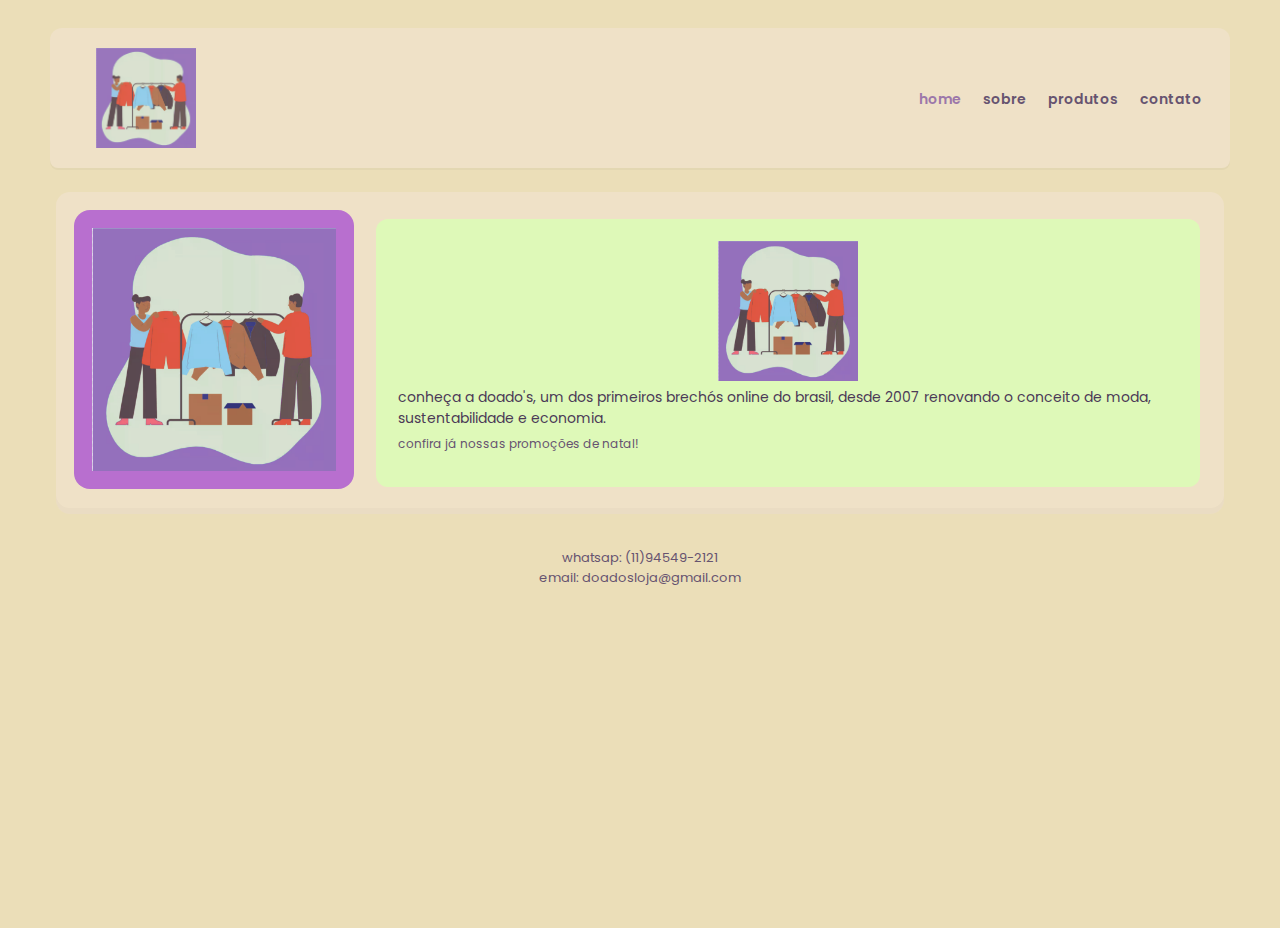
<file: index.html>
<!DOCTYPE html>
<html lang="pt-BR">

<head>
  <meta charset="utf-8" />
  <meta name="viewport" content="width=device-width,initial-scale=1" />
  <title>Doado's — Home</title>
  <link href="https://fonts.googleapis.com/css2?family=Poppins:wght@300;400;600;700&display=swap" rel="stylesheet">
  <link rel="stylesheet" href="style.css">
</head>

<body>
  <div class="page-wrap">
    <header class="site-header">
      <div class="header-top">
        <div class="logo">
          <img src="imagens/logo.png" alt="logo" class="logo-line">
        </div>
        <nav class="main-nav">
          <a href="index.html" class="active">home</a>
          <a href="">sobre</a>
          <a href="produtos.html">produtos</a>
          <a href="contato.html">contato</a>
        </nav>
    </header>

    <main class="site-main">
      <section class="card home-card">
        <div class="left-illustration">
          <img src="imagens/container_home.png" alt="ilustração" />
        </div>
        <div class="right-panel">
          <img src="imagens/logo.png" class="logo-small" alt="Doado's">

          <div>
            <p class="lead">
              conheça a doado's, um dos primeiros brechós online do brasil, desde 2007 renovando o conceito de moda,
              sustentabilidade e economia.
            </p>
            <p class="note">confira já nossas promoções de natal!</p>
          </div>
      </section>

      <footer class="site-footer">
        <div>whatsap: (11)94549-2121</div>
        <div>email: doadosloja@gmail.com</div>
      </footer>
    </main>
  </div>
</body>

</html>
</file>
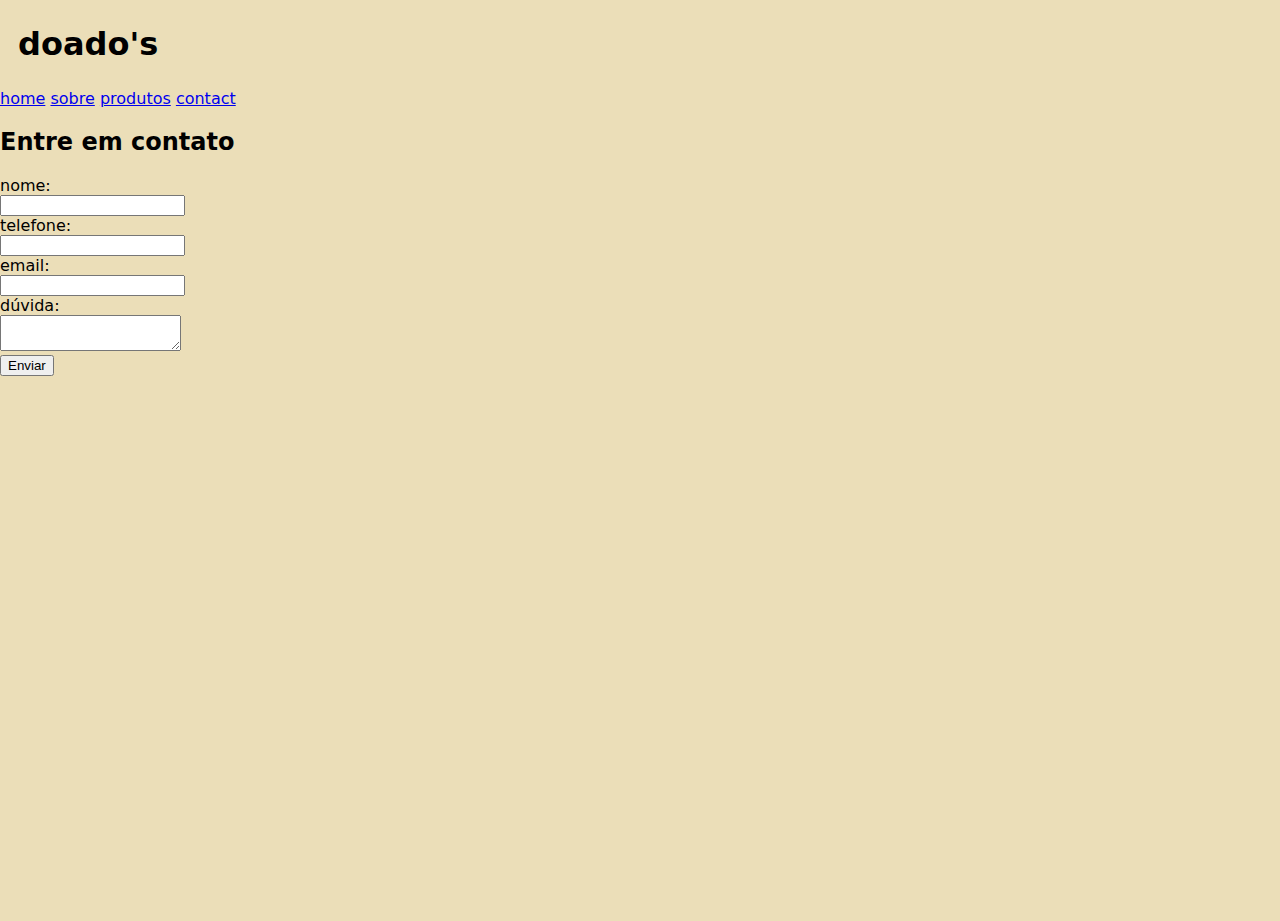
<file: contactForm.html>
<!DOCTYPE html>
<html lang="pt-br">
<head>
    <meta charset="UTF-8">
    <meta name="viewport" content="width=device-width, initial-scale=1.0">
    <title>doado's - Brechó Online</title>
    <link rel="stylesheet" href="style.css">
</head>
<body>

    <section>

        <header class="cabeçalho">
            <h1 class="logo">doado's</h1>
            <nav class="menu">
                <a href="index.html">home</a>
                <a href="sobre.html">sobre</a>
                <a href="#">produtos</a>
                <a href="contactForm.html">contact</a>
            </nav>
        </header>

        
        <h2>Entre em contato</h2>
            
            <form id="contactForm" class="contact-form-design">
                
                <label for="nome">nome:</label>
                <div class="fundo-caixa">
                    <input type="text" id="nome" name="nome" required>
                </div>
                
                <label for="telefone">telefone:</label>
                <div class="fundo-caixa">
                    <input type="tel" id="telefone" name="telefone" required>
                </div>
                
                <label for="email">email:</label>
                <div class="fundo-caixa">
                    <input type="email" id="email" name="email" required>
                </div>
                
                <label for="duvida">dúvida:</label>
                <div class="fundo-caixa">
                    <textarea id="duvida" name="duvida" rows="2" required></textarea> 
                </div>
                
                <button type="submit">Enviar</button>
            </form>
    </section>



    <script src="script.js"></script> 
</body>
</html>
</file>
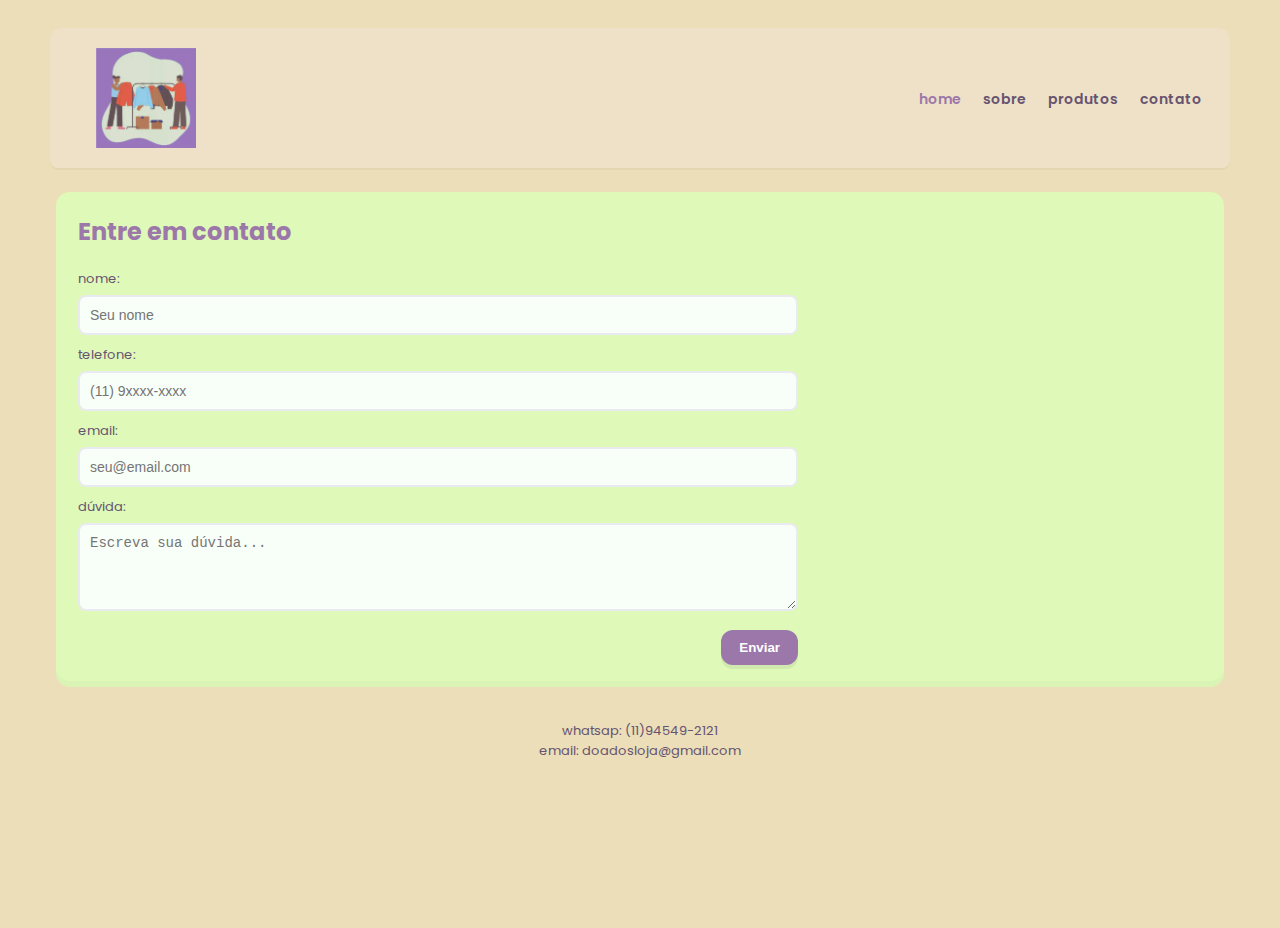
<file: contato.html>
<!DOCTYPE html>
<html lang="pt-BR">

<head>
    <meta charset="utf-8" />
    <meta name="viewport" content="width=device-width,initial-scale=1" />
    <title>Doado's — Contato</title>
    <link href="https://fonts.googleapis.com/css2?family=Poppins:wght@300;400;600;700&display=swap" rel="stylesheet">
    <link rel="stylesheet" href="style.css">
    <script src="script.js" defer></script>
</head>

<body>
    <div class="page-wrap">
        <header class="site-header">
            <div class="header-top">
                <div class="logo">
                    <img src="imagens/logo.png" alt="logo" class="logo-line">
                </div>
                <nav class="main-nav">
                    <a href="index.html" class="active">home</a>
                    <a href="">sobre</a>
                    <a href="produtos.html">produtos</a>
                    <a href="contato.html">contato</a>
                </nav>
        </header>


        <main class="site-main">
            <section class="card contact-card">
                <h2>Entre em contato</h2>

                <form id="contact-form" class="contact-form">
                    <label>nome:</label>
                    <input type="text" name="nome" required placeholder="Seu nome">

                    <label>telefone:</label>
                    <input type="tel" name="telefone" placeholder="(11) 9xxxx-xxxx">

                    <label>email:</label>
                    <input type="email" name="email" required placeholder="seu@email.com">

                    <label>dúvida:</label>
                    <textarea name="duvida" rows="4" placeholder="Escreva sua dúvida..."></textarea>

                    <div class="btn-row">
                        <button type="submit" class="btn-primary">Enviar</button>
                    </div>
                </form>
            </section>

            <footer class="site-footer">
                <div>whatsap: (11)94549-2121</div>
                <div>email: doadosloja@gmail.com</div>
            </footer>
        </main>
    </div>
</body>

</html>
</file>
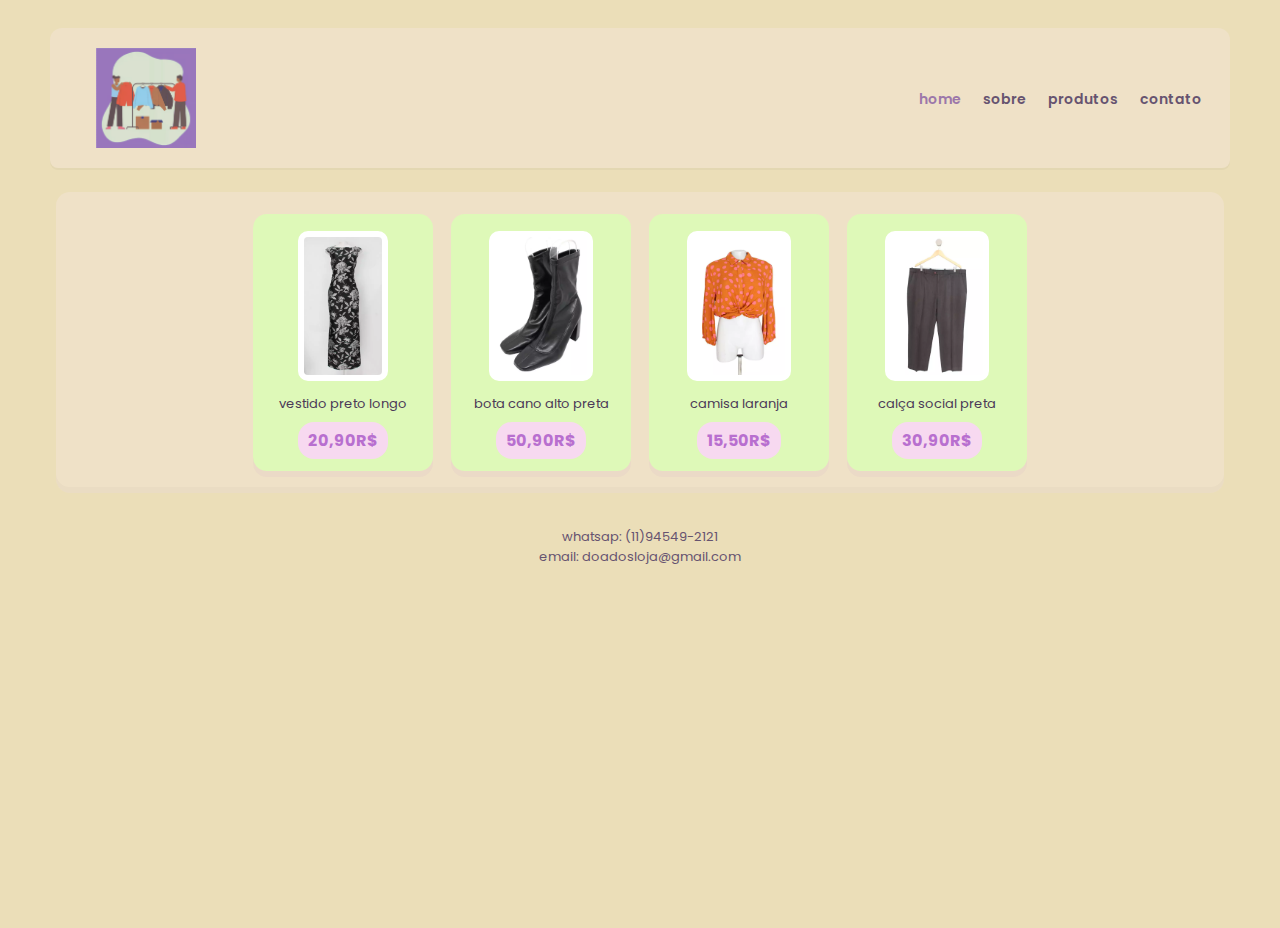
<file: produtos.html>
<!DOCTYPE html>
<html lang="pt-BR">

<head>
    <meta charset="utf-8" />
    <meta name="viewport" content="width=device-width,initial-scale=1" />
    <title>Doado's — Produtos</title>
    <link href="https://fonts.googleapis.com/css2?family=Poppins:wght@300;400;600;700&display=swap" rel="stylesheet">
    <link rel="stylesheet" href="style.css">
</head>

<body>
    <div class="page-wrap">
        <header class="site-header">
            <div class="header-top">
                <div class="logo">
                    <img src="imagens/logo.png" alt="logo" class="logo-line">
                </div>
                <nav class="main-nav">
                    <a href="index.html" class="active">home</a>
                    <a href="">sobre</a>
                    <a href="produtos.html">produtos</a>
                    <a href="contato.html">contato</a>
                </nav>
        </header>


        <main class="site-main">
            <section class="card products-card">
                <div class="products-grid">
                    <article class="product">
                        <div class="product-img"><img src="imagens/vestido_preto.png" alt="vestido"></div>
                        <div class="product-label">vestido preto longo</div>
                        <div class="price">20,90R$</div>
                    </article>

                    <article class="product">
                        <div class="product-img"><img src="imagens/bota_preta.png" alt="bota"></div>
                        <div class="product-label">bota cano alto preta</div>
                        <div class="price">50,90R$</div>
                    </article>

                    <article class="product">
                        <div class="product-img"><img src="imagens/camisa_laranja.png" alt="camisa"></div>
                        <div class="product-label">camisa laranja</div>
                        <div class="price">15,50R$</div>
                    </article>

                    <article class="product">
                        <div class="product-img"><img src="imagens/calça_preta.png" alt="calça"></div>
                        <div class="product-label">calça social preta</div>
                        <div class="price">30,90R$</div>
                    </article>
                </div>
            </section>

            <footer class="site-footer">
                <div>whatsap: (11)94549-2121</div>
                <div>email: doadosloja@gmail.com</div>
            </footer>
        </main>
    </div>
</body>

</html>
</file>
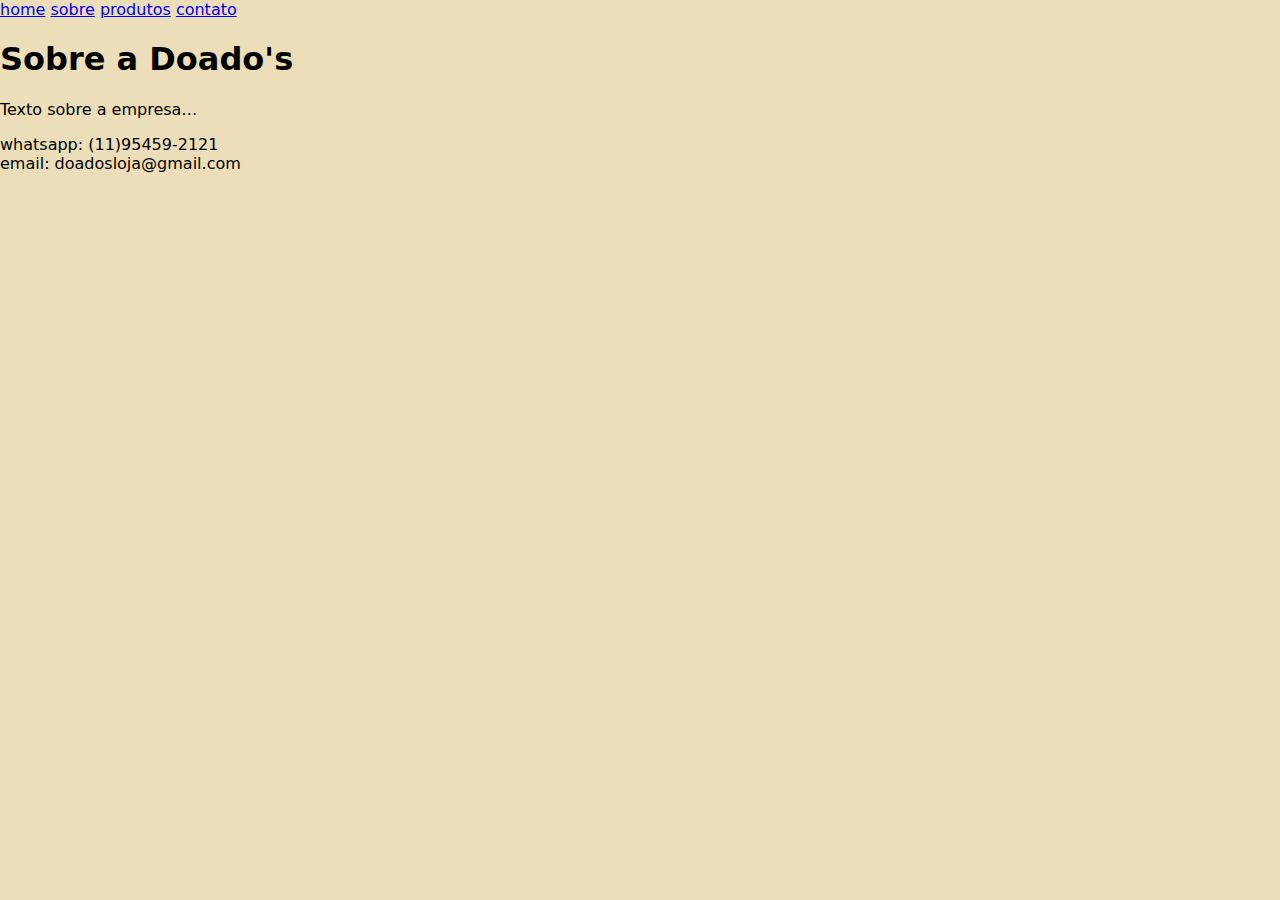
<file: sobre.html>
<!DOCTYPE html>
<html lang="pt-BR">
<head>
    <meta charset="UTF-8">
    <title>Doado's - Sobre</title>
    <link rel="stylesheet" href="style.css">
</head>
<body>

<header>
    <nav>
        <a href="index.html">home</a>
        <a href="sobre.html">sobre</a>
        <a href="produtos.html">produtos</a>
        <a href="contato.html">contato</a>
    </nav>
</header>

<section class="container">
    <h1>Sobre a Doado's</h1>
    <p>Texto sobre a empresa…</p>
</section>

<footer>
    whatsapp: (11)95459-2121<br>
    email: doadosloja@gmail.com
</footer>

</body>
</html>
</file>
<file: style.css>
/* Estilo baseado na imagem do Figma:
   palette principal: bege areia, lilás/roxo, verde claro, rosa suave.
   Uso de Poppins para similaridade com o layout. */

:root {
    --bg: #EBDEB8;
    --panel: #efe1c7;
    /* bege claro do header/rodapé */
    --accent: #9C77AA;
    /* roxo principal */
    --accent-2: #b86fcf;
    /* lilás mais claro */
    --mint: #DEF9B8;
    /* verde claro das caixas internas */
    --soft-pink: #f7d9f0;
    /* rosa suave usado em etiquetas */
    --text: #4b3a57;
    --muted: #665370;
    --card-radius: 18px;
}

* {
    box-sizing: border-box
}

html,
body {
    height: 100%;
    margin: 0;
    background: var(--bg);
    font-family: 'Poppins', system-ui, -apple-system, Segoe UI, Roboto, Helvetica, Arial;
}

.page-wrap {
    max-width: 1180px;
    margin: 28px auto;
    display: block
}

/* Header */
.site-header {
    background: var(--panel);
    padding: 10px;
    border-radius: 12px 12px 8px 8px;
    margin-bottom: 18px;
    box-shadow: 0 2px 0 rgba(0, 0, 0, 0.03)
}

.header-top {
    display: flex;
    justify-content: space-between;
    align-items: center;
    padding: 6px 18px
}

.crumb {
    color: var(--accent);
    font-weight: 600
}

.main-nav a {
    margin-left: 18px;
    color: var(--muted);
    text-decoration: none;
    font-weight: 600;
    font-size: 14px
}

.main-nav a.active,
.main-nav a:hover {
    color: var(--accent)
}

.logo {
    display: flex;
    justify-content: flex-start;
    padding: 4px 18px;
  
}

.logo-line {
    height: 36px;
    opacity: 0.95;
    height: 100px;
    width: 100px;

}

/* Card base (a "caixa" verde/creme do design) */
.site-main {
    padding: 6px
}

.card {
    background: var(--panel);
    border-radius: 14px;
    padding: 18px;
    box-shadow: inset 0 -6px 0 rgba(0, 0, 0, 0.02);
    display: block
}

/* Home specific */
.home-card {
    display: flex;
    gap: 22px;
    align-items: center
}

.left-illustration img {
    width: 280px;
    height: auto;
    border-radius: 16px;
    background: var(--accent-2);
    padding: 18px
}

.right-panel {
    background: var(--mint);
    padding: 22px;
    border-radius: 12px;
    margin-right: 6px;
    color: var(--text);
    align-items: center;
    display: flex;
    flex-direction: column;
}

.logo-small {
    width: 140px;
    
}

.lead {
    font-size: 14px;
    line-height: 1.5;
    color: var(--text);
    margin: 6px 0;
}

.note {
    font-size: 12px;
    color: var(--muted);
    margin-top: 6px
}

/* Produtos */
.products-card {
    padding: 22px
}

.products-grid {
    display: flex;
    gap: 18px;
    justify-content: center;
    flex-wrap: wrap
}

.product {
    background: var(--mint);
    border-radius: 14px;
    padding: 12px;
    width: 180px;
    text-align: center;
    box-shadow: 0 6px 0 rgba(184, 111, 207, 0.06)
}

.product-img {
    height: 160px;
    display: flex;
    align-items: center;
    justify-content: center;
    padding: 6px
}

.product-img img {
    max-height: 150px;
    max-width: 100%;
    border-radius: 10px;
    background: #fff;
    padding: 6px
}

.product-label {
    font-size: 13px;
    color: var(--text);
    margin-top: 8px
}

.price {
    background: var(--soft-pink);
    display: inline-block;
    padding: 6px 10px;
    border-radius: 16px;
    margin-top: 8px;
    font-weight: 700;
    color: var(--accent-2)
}

/* Contato */
.contact-card {
    padding: 22px;
    background: var(--mint)
}

.contact-card h2 {
    color: var(--accent);
    margin-top: 0
}

.contact-form {
    max-width: 720px
}

.contact-form label {
    display: block;
    font-size: 13px;
    color: var(--muted);
    margin: 10px 0 6px
}

.contact-form input,
.contact-form textarea {
    width: 100%;
    padding: 10px;
    border-radius: 8px;
    border: 2px solid rgba(139, 91, 191, 0.12);
    background: #f8fff8;
    outline: none;
    font-size: 14px;
    color: var(--text)
}

.contact-form textarea {
    resize: vertical
}

.btn-row {
    margin-top: 12px;
    text-align: right
}

.btn-primary {
    background: var(--accent);
    color: #fff;
    border: none;
    padding: 10px 18px;
    border-radius: 12px;
    font-weight: 700;
    cursor: pointer;
    box-shadow: 0 4px 0 rgba(0, 0, 0, 0.06)
}

.btn-primary:active {
    transform: translateY(1px)
}

/* Footer */
.site-footer {
    margin-top: 22px;
    background: transparent;
    color: var(--muted);
    text-align: center;
    padding: 12px;
    font-size: 13px
}

/* Responsividade simples */
@media (max-width:900px) {
    .home-card {
        flex-direction: column;
        align-items: stretch
    }

    .left-illustration img {
        width: 100%
    }

    .products-grid {
        justify-content: space-around
    }
}
</file>
